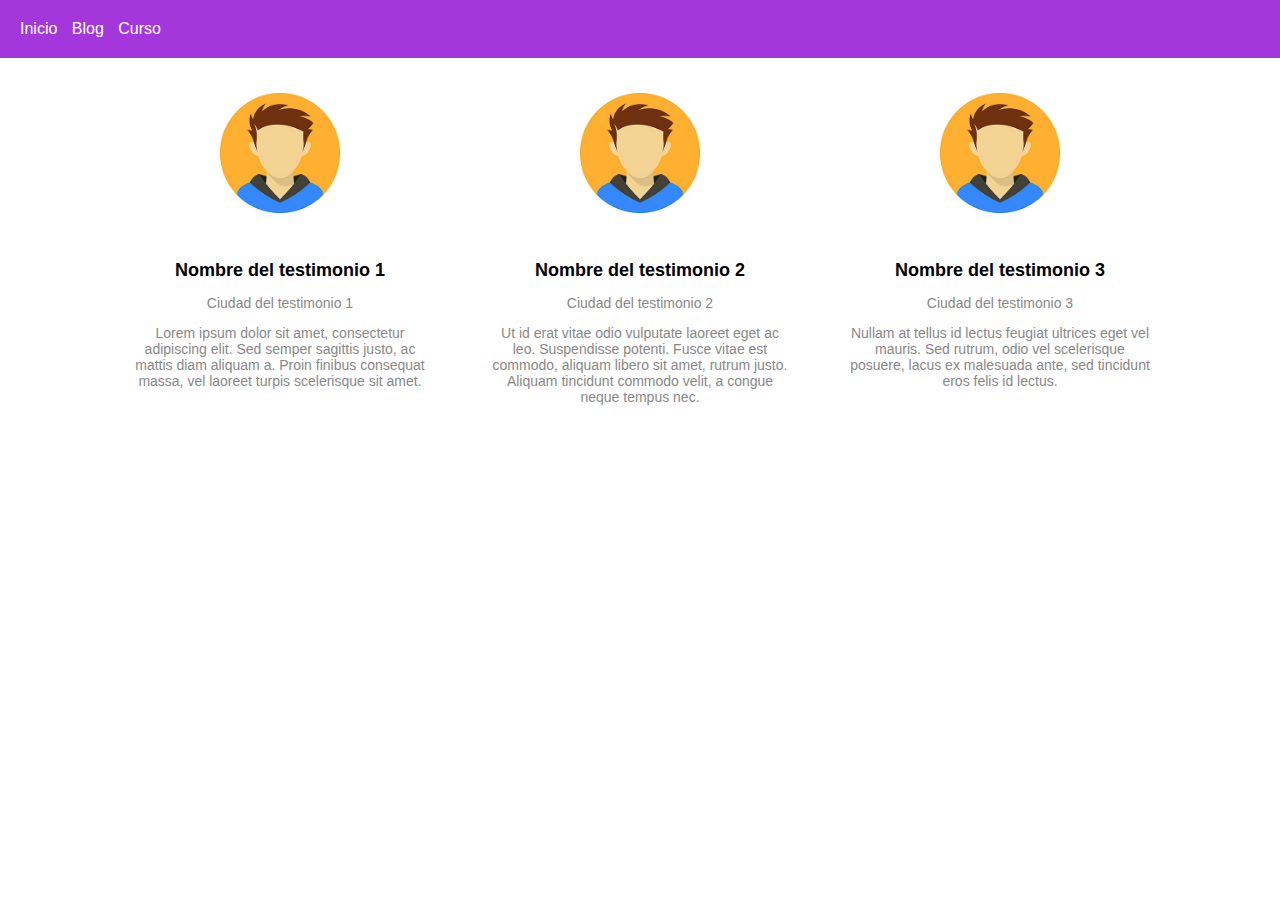
<file: index.html>
<!DOCTYPE html>
<html lang="en">
<head>
    <meta charset="UTF-8">
    <meta http-equiv="X-UA-Compatible" content="IE=edge">
    <meta name="viewport" content="width=device-width, initial-scale=1.0">
    <title>WooW Detailing</title>
    <link rel="stylesheet" type="text/css" href="styles.css">
</head>
<body>
   <header>
    <nav>
      <ul>
        <li><a href="#">Inicio</a></li>
        <li><a href="#">Blog</a></li>
        <li><a href="#">Curso</a></li>
      </ul>
    </nav>
  </header>

  <section class="slider">
    <!-- Aquí puedes colocar tu slider de imágenes -->
  </section>

  <section class="services">
    <!-- Aquí puedes destacar tus servicios de detailing -->

  </section>

  <section class="testimonials">
    <!-- Aquí puedes mostrar los testimonios -->
        <div class="testimonial">
          <img src="testimonials.jpeg" alt="Foto del testimonio 1">
          <h3>Nombre del testimonio 1</h3>
          <p>Ciudad del testimonio 1</p>
          <p>Lorem ipsum dolor sit amet, consectetur adipiscing elit. Sed semper sagittis justo, ac mattis diam aliquam a. Proin finibus consequat massa, vel laoreet turpis scelerisque sit amet.</p>
        </div>
        
        <div class="testimonial">
          <img src="testimonials.jpeg" alt="Foto del testimonio 2">
          <h3>Nombre del testimonio 2</h3>
          <p>Ciudad del testimonio 2</p>
          <p>Ut id erat vitae odio vulputate laoreet eget ac leo. Suspendisse potenti. Fusce vitae est commodo, aliquam libero sit amet, rutrum justo. Aliquam tincidunt commodo velit, a congue neque tempus nec.</p>
        </div>
        
        <div class="testimonial">
          <img src="testimonials.jpeg" alt="Foto del testimonio 3">
          <h3>Nombre del testimonio 3</h3>
          <p>Ciudad del testimonio 3</p>
          <p>Nullam at tellus id lectus feugiat ultrices eget vel mauris. Sed rutrum, odio vel scelerisque posuere, lacus ex malesuada ante, sed tincidunt eros felis id lectus.</p>
        </div>
      </section>

  <footer>
    <!-- Aquí puedes colocar información de contacto y enlaces adicionales -->
  </footer> 
</body>
</html>
</file>
<file: styles.css>
/* Estilos generales */

body {
    font-family: Arial, sans-serif;
    margin: 0;
    padding: 0;
  }
  
  /* Estilos del encabezado y la navegación */
  
  header {
    background-color: #A437DB;
    color: #fff;
    padding: 20px;
  }
  
  nav ul {
    list-style: none;
    margin: 0;
    padding: 0;
  }
  
  nav ul li {
    display: inline;
    margin-right: 10px;
  }
  
  nav ul li a {
    color: #fff;
    text-decoration: none;
  }
  
  /* Estilos del slider de imágenes */
  
  .slider {
    /* Agrega aquí los estilos para el slider */
  }
  
  /* Estilos de los servicios destacados */
  
  .services {
    /* Agrega aquí los estilos para los servicios destacados */
  }
  
  /* Estilos de los testimonios */
  
  .testimonials {
    display: flex;
    flex-wrap: wrap;
    justify-content: center;
    align-items: flex-start;
    gap: 20px;
  }
  
  .testimonial {
    max-width: 300px;
    text-align: center;
    padding: 20px;
    background-color: #fff;
    border-radius: 10px;
  }
  
  .testimonial img {
    width: 150px;
    height: 150px;
    object-fit: cover;
    border-radius: 50%;
    margin-bottom: 10px;
  }
  
  .testimonial h3 {
    font-size: 18px;
    margin-bottom: 5px;
  }
  
  .testimonial p {
    font-size: 14px;
    color: #888;
  }
  
  /* Estilos responsive */
  
  @media screen and (max-width: 768px) {
    /* Estilos para dispositivos con ancho máximo de 768px */
    
    header {
      padding: 10px;
    }
    
    nav ul li {
      display: block;
      margin-bottom: 10px;
    }
    
    .testimonial {
      max-width: 100%;
    }
  }
  
  @media screen and (max-width: 480px) {
    /* Estilos para dispositivos con ancho máximo de 480px */
    
    .testimonial img {
      width: 100px;
      height: 100px;
    }
    
    .testimonial h3 {
      font-size: 16px;
    }
    
    .testimonial p {
      font-size: 12px;
    }
  }
</file>
